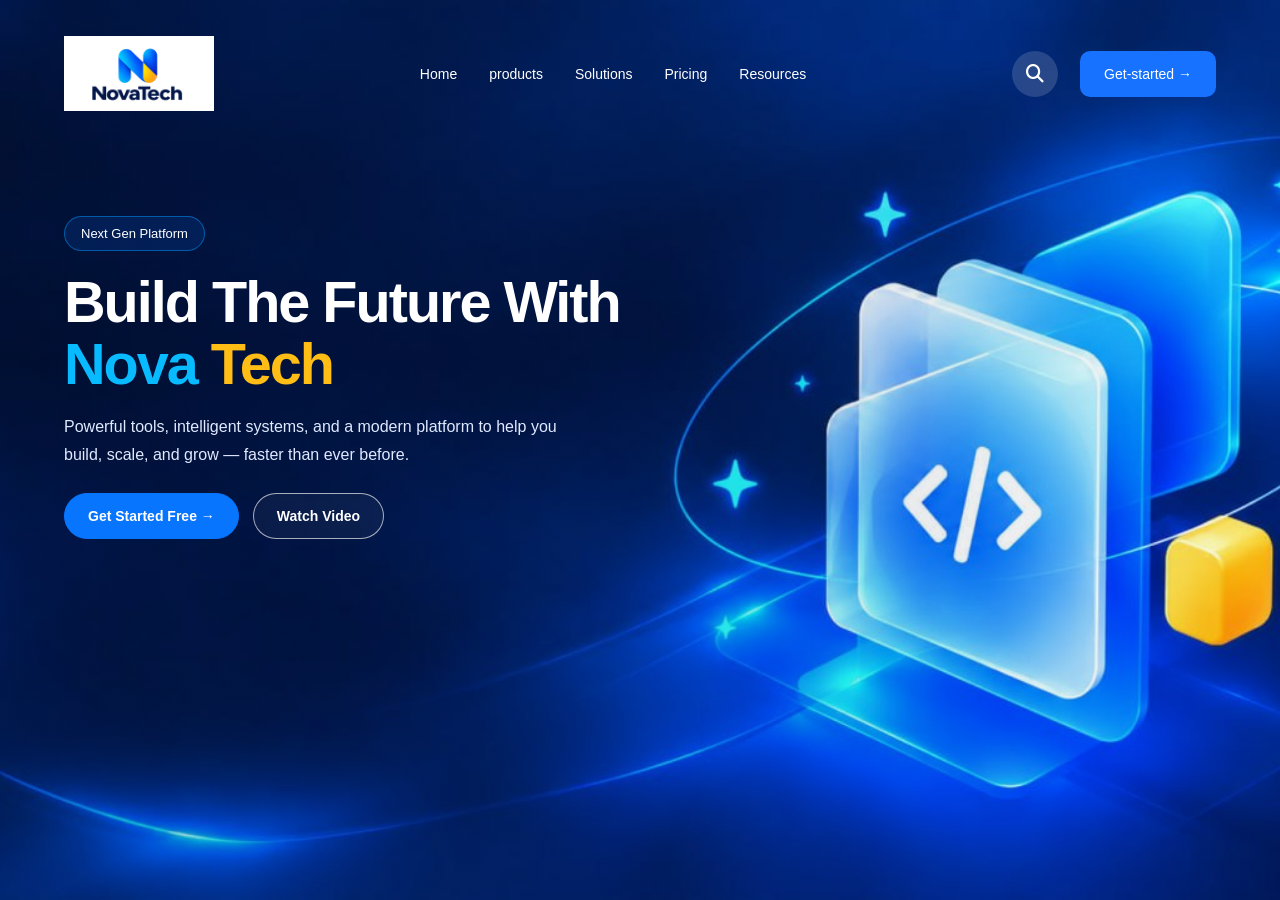
<file: wenber-nova-tech/nova.html>
<!DOCTYPE html>
<html lang="en">
<head>
    <meta charset="UTF-8">
    <meta name="viewport" content="width=device-width, initial-scale=1.0">
    <title>Nova </title>
    <link rel="stylesheet" href="https://cdnjs.cloudflare.com/ajax/libs/font-awesome/6.5.2/css/all.min.css">
    <link rel="stylesheet" href="nova.css">
</head>
<body>
   <div class="content">
     <div class="nav">
        <img src="Assets/photo_2026-10-07_07-42-12.jpg" alt="">
        <div class="nav-link">
            <a href="#">Home</a>
            <a href="#">products</a>
            <a href="#">Solutions</a>
            <a href="#">Pricing</a>
            <a href="#">Resources</a>
        </div>
        <div class="nav-btn">
    <a href="#" class="search-icon">
        <i class="fa-solid fa-magnifying-glass"></i>
    </a>

    <a href="#" class="get-started">Get-started →</a>
</div>
    </div>
<div class="hero">
   
        <a href="#" >Next Gen Platform</a>
    <h2>Build The Future With <span class="span1">Nova</span> <span class="span2">Tech</span></h2>
<p>Powerful tools, intelligent systems, and a modern platform to help you build, scale, and grow — faster than ever before.</p>
</div>
<div class="hero-btn">
    <a href="#">Get Started Free →</a>
    <a href="#">Watch Video</a>
</div>
   </div>

</body>
</html>
</file>
<file: wenber-nova-tech/nova.css>
/* =========================
   GLOBAL RESET
========================= */
* {
    padding: 0;
    margin: 0;
    box-sizing: border-box;
}

body {
    font-family: Arial, Helvetica, sans-serif;
    background: #03143c;
}

a {
    text-decoration: none;
}

/* =========================
   HERO BACKGROUND
========================= */
.content {
    width: 100%;
    min-height: 100vh;
    padding: 1px 0 80px;

    background-image:
        linear-gradient(
            90deg,
            rgba(1, 14, 47, 0.2),
            rgba(1, 14, 47, 0.02)
        ),
        url("Assets/photo_2026-10-07_07-41-34.jpg");

    background-size: cover;
    background-position: center;
    background-repeat: no-repeat;
}

/* =========================
   NAVIGATION
========================= */
.nav {
    width: 90%;
    max-width: 1400px;
    margin: 35px auto 0;

    display: flex;
    align-items: center;
    justify-content: space-between;
    gap: 30px;
}

/* Logo */
.nav img {
    display: block;
    width: 150px;
    height: auto;
    object-fit: contain;
}

/* Navigation links */
.nav-link {
    display: flex;
    align-items: center;
    gap: 32px;
}

.nav-link a {
    color: #ffffff;
    font-size: 14px;
    font-weight: 500;
    transition: color 0.3s ease;
}

.nav-link a:hover,
.nav-link a:focus {
    color: #08baff;
}

/* Avoid making visited links purple */
.nav-link a:visited {
    color: #ffffff;
}

.nav-link a:visited:hover {
    color: #08baff;
}

/* =========================
   NAVIGATION BUTTONS
========================= */
.nav-btn {
    display: flex;
    align-items: center;
    gap: 22px;
}

.search-icon {
    width: 46px;
    height: 46px;
    display: flex;
    align-items: center;
    justify-content: center;

    color: #ffffff;
    background: rgba(255, 255, 255, 0.15);
    border-radius: 50%;

    transition: background 0.3s ease;
}

.search-icon:hover {
    background: #2373f4;
}

.search-icon i {
    color: #ffffff;
    font-size: 18px;
}

.get-started {
    display: inline-block;
    padding: 15px 24px;

    color: #ffffff;
    background: #1672ff;
    border-radius: 10px;

    font-size: 14px;
    white-space: nowrap;
    transition: background 0.3s ease, transform 0.3s ease;
}

.get-started:hover {
    background: #008fff;
    transform: translateY(-2px);
}

/* =========================
   HERO TEXT
========================= */
.hero {
    width: 90%;
    max-width: 1400px;
    margin: 105px auto 0;
}

.hero > a {
    display: inline-flex;
    align-items: center;
    gap: 10px;

    padding: 9px 16px;
    margin-bottom: 20px;

    color: #ffffff;
    background: rgba(15, 93, 210, 0.18);
    border: 1px solid rgba(0, 153, 255, 0.5);
    border-radius: 30px;

    font-size: 13px;
}

.hero h2 {
    max-width: 650px;
    margin-bottom: 18px;

    color: #ffffff;
    font-size: clamp(38px, 4.5vw, 64px);
    font-weight: 750;
    line-height: 1.08;
    letter-spacing: -2px;
}

/* Nova and Tech colors */
.span1 {
    color: #08baff;
}

.span2 {
    color: #ffbd16;
}

.hero p {
    max-width: 500px;
    margin-bottom: 25px;

    color: #e0e9ff;
    font-size: 16px;
    line-height: 1.7;
}

/* =========================
   HERO BUTTONS
========================= */
.hero-btn {
    width: 90%;
    max-width: 1400px;
    margin: 0 auto;

    display: flex;
    align-items: center;
    flex-wrap: wrap;
    gap: 14px;
}

.hero-btn a {
    display: inline-flex;
    align-items: center;
    justify-content: center;

    padding: 14px 23px;
    border-radius: 30px;

    font-size: 14px;
    font-weight: 600;
    transition: all 0.3s ease;
}

/* Primary button */
.hero-btn a:first-child {
    color: #ffffff;
    background: #0875ff;
    border: 1px solid #0875ff;
}

.hero-btn a:first-child:hover {
    background: #008fff;
    transform: translateY(-2px);
}

/* Secondary button */
.hero-btn a:last-child {
    color: #ffffff;
    background: rgba(255, 255, 255, 0.04);
    border: 1px solid rgba(255, 255, 255, 0.65);
}

.hero-btn a:last-child:hover {
    background: rgba(255, 255, 255, 0.15);
}


@media (max-width: 1000px) {
    .nav {
        width: 92%;
        gap: 20px;
    }

    .nav img {
        width: 125px;
    }

    .nav-link {
        gap: 18px;
    }

    .nav-link a {
        font-size: 13px;
    }

    .nav-btn {
        gap: 12px;
    }

    .get-started {
        padding: 13px 16px;
    }

    .hero {
        width: 92%;
        margin-top: 90px;
    }

    .hero-btn {
        width: 92%;
    }
}

/* =========================
   MOBILE RESPONSIVENESS
========================= */
@media (max-width: 700px) {
    .content {
        min-height: 100vh;
        padding-bottom: 60px;

        background-position: 62% center;
    }

    .nav {
        width: 90%;
        margin-top: 22px;

        flex-wrap: wrap;
        gap: 20px;
    }

    .nav img {
        width: 115px;
    }

    .nav-link {
        width: 100%;
        order: 3;

        justify-content: space-between;
        flex-wrap: wrap;
        gap: 14px;
    }

    .nav-link a {
        font-size: 12px;
    }

    .nav-btn {
        margin-left: auto;
        gap: 10px;
    }

    .search-icon {
        width: 38px;
        height: 38px;
    }

    .get-started {
        padding: 11px 13px;
        font-size: 12px;
    }

    .hero {
        width: 90%;
        margin-top: 85px;
    }

    .hero > a {
        margin-bottom: 18px;
        font-size: 12px;
    }

    .hero h2 {
        max-width: 100%;
        font-size: clamp(34px, 9vw, 48px);
        letter-spacing: -1px;
    }

    .hero p {
        max-width: 100%;
        font-size: 14px;
        line-height: 1.7;
    }

    .hero-btn {
        width: 90%;
    }

    .hero-btn a {
        padding: 13px 18px;
        font-size: 13px;
    }
}
</file>
